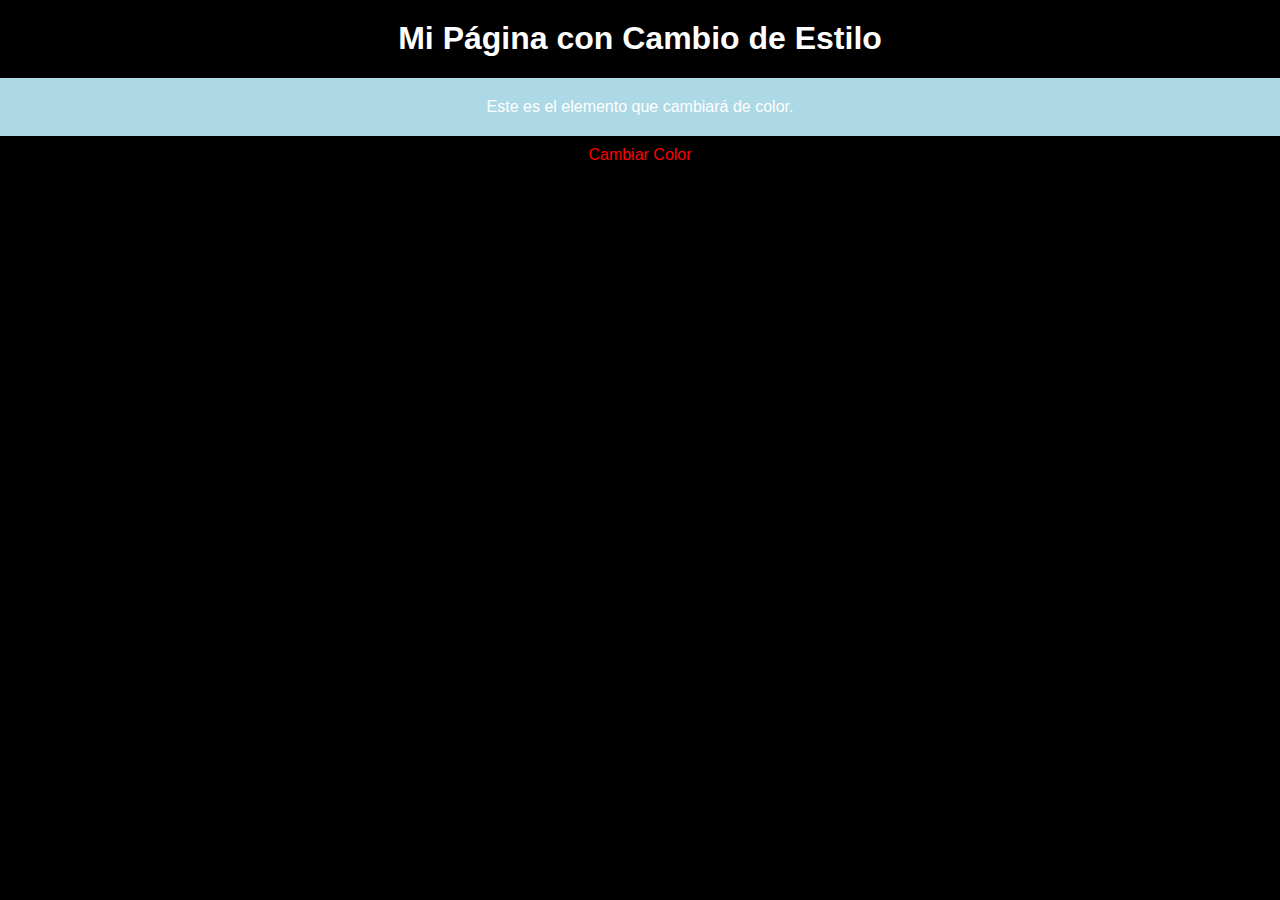
<file: Ejercicio1/index.html>
<!DOCTYPE html>
<html lang="es">
<head>
    <meta charset="UTF-8">
    <meta name="viewport" content="width=device-width, initial-scale=1.0">
    <link rel="stylesheet" href="styles.css">
    <title>Cambio de Estilo al Clic</title>
</head>
<body>

    <h1>Mi Página con Cambio de Estilo</h1>

    <div id="elementoCambiante" class="elemento">
        Este es el elemento que cambiará de color.
    </div>

    <button id="cambiarColorBtn" onclick="cambiarColor()">Cambiar Color</button>

    <script src="script.js"></script>
</body>
</html>
</file>
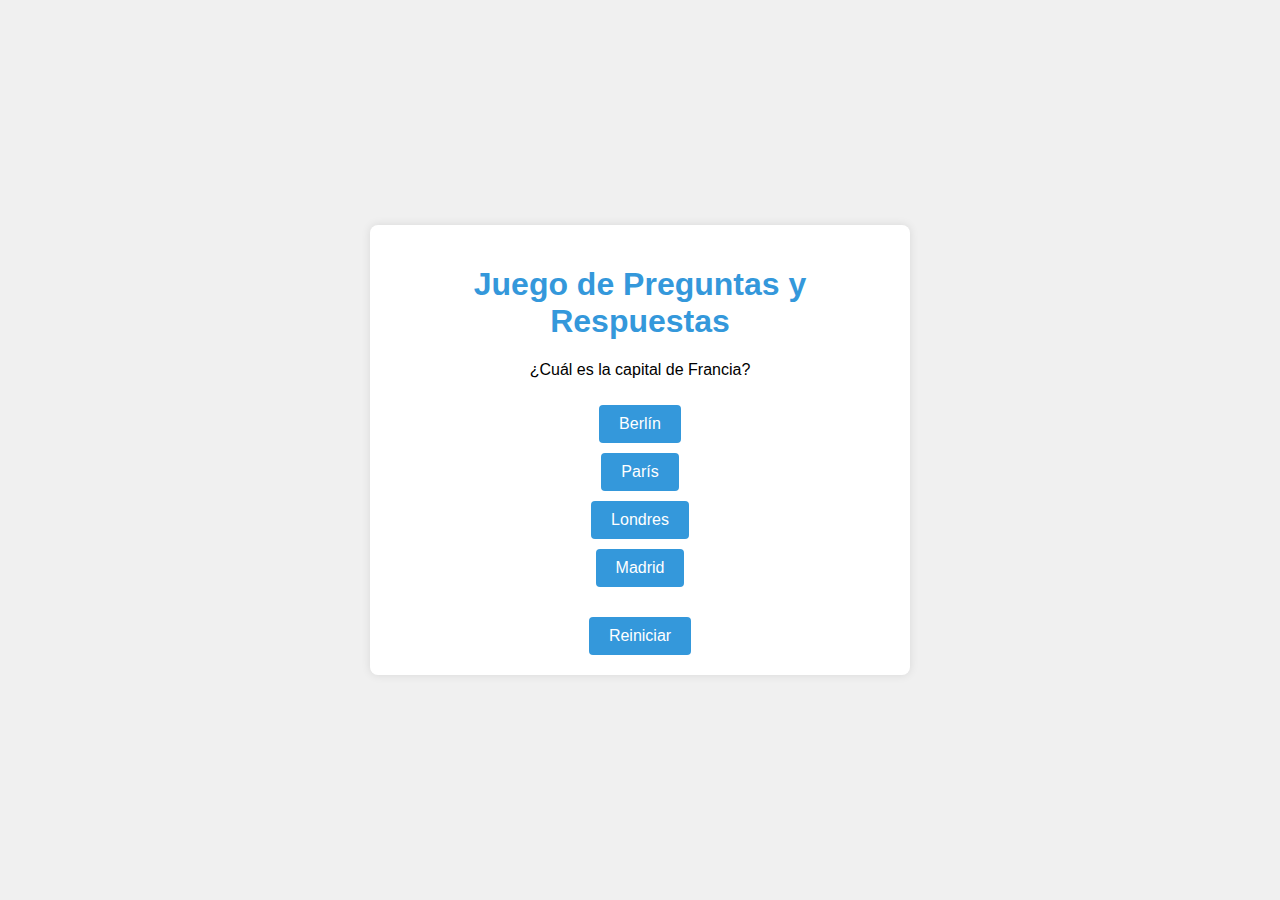
<file: Ejercicio10/index.html>
<!DOCTYPE html>
<html lang="es">
<head>
    <meta charset="UTF-8">
    <meta name="viewport" content="width=device-width, initial-scale=1.0">
    <link rel="stylesheet" href="styles.css">
    <title>Juego de Preguntas y Respuestas</title>
</head>
<body>

    <div id="juego-container">
        <h1>Juego de Preguntas y Respuestas</h1>
        <div id="pregunta-container">
            <p id="pregunta"></p>
            <div id="opciones-container"></div>
        </div>
        <button id="botonReiniciar" onclick="reiniciarJuego()">Reiniciar</button>
    </div>

    <script src="script.js"></script>
</body>
</html>
</file>
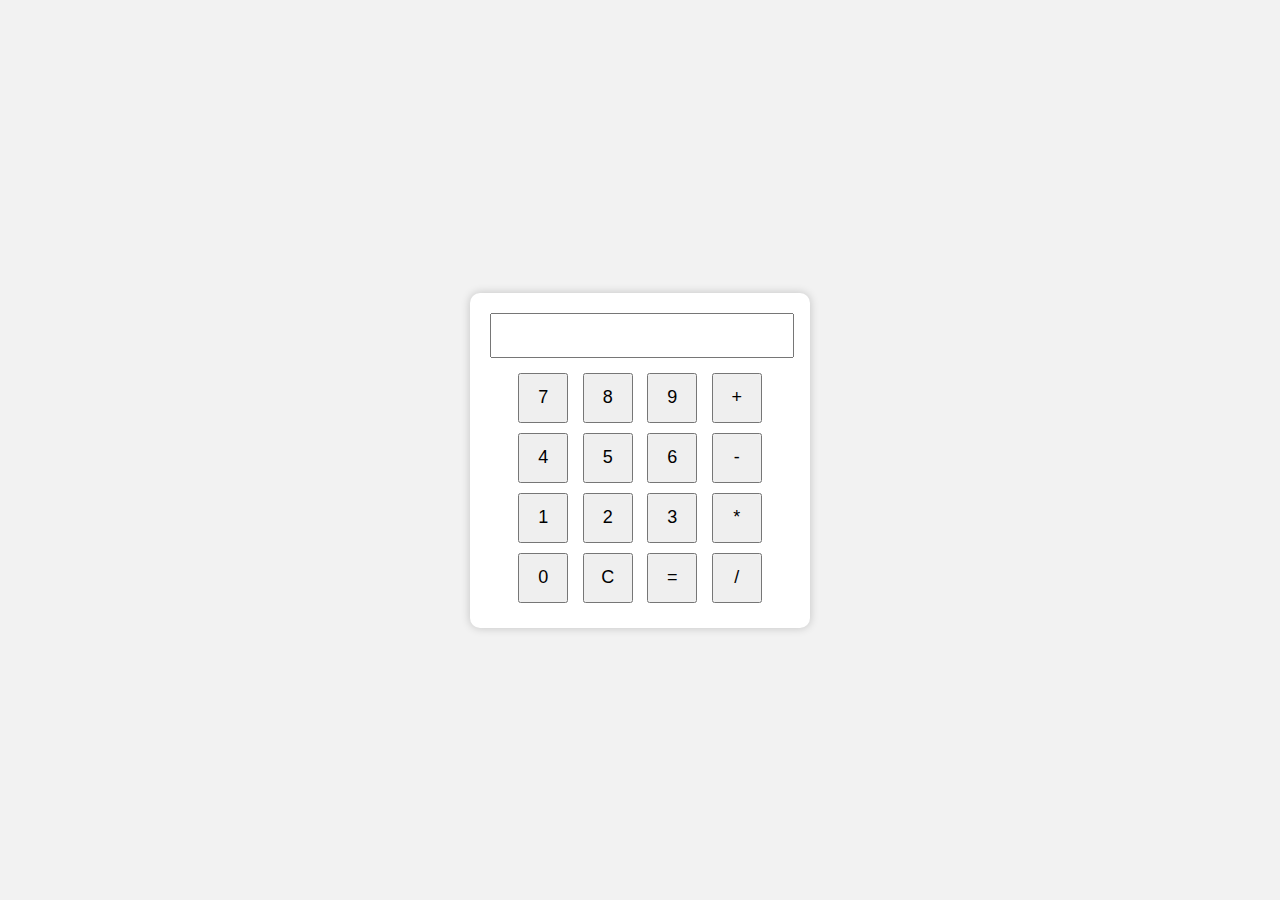
<file: Ejercicio2/index.html>
<!DOCTYPE html>
<html lang="es">
<head>
    <meta charset="UTF-8">
    <meta name="viewport" content="width=device-width, initial-scale=1.0">
    <link rel="stylesheet" href="styles.css">
    <title>Calculadora Simple</title>
</head>
<body>

    <div class="calculadora">
        <input type="text" id="resultado" readonly>

        <button onclick="agregarNumero('7')">7</button>
        <button onclick="agregarNumero('8')">8</button>
        <button onclick="agregarNumero('9')">9</button>
        <button onclick="agregarOperador('+')">+</button>

        <button onclick="agregarNumero('4')">4</button>
        <button onclick="agregarNumero('5')">5</button>
        <button onclick="agregarNumero('6')">6</button>
        <button onclick="agregarOperador('-')">-</button>

        <button onclick="agregarNumero('1')">1</button>
        <button onclick="agregarNumero('2')">2</button>
        <button onclick="agregarNumero('3')">3</button>
        <button onclick="agregarOperador('*')">*</button>

        <button onclick="agregarNumero('0')">0</button>
        <button onclick="borrar()">C</button>
        <button onclick="calcular()">=</button>
        <button onclick="agregarOperador('/')">/</button>
    </div>

    <script src="script.js"></script>
</body>
</html>
</file>
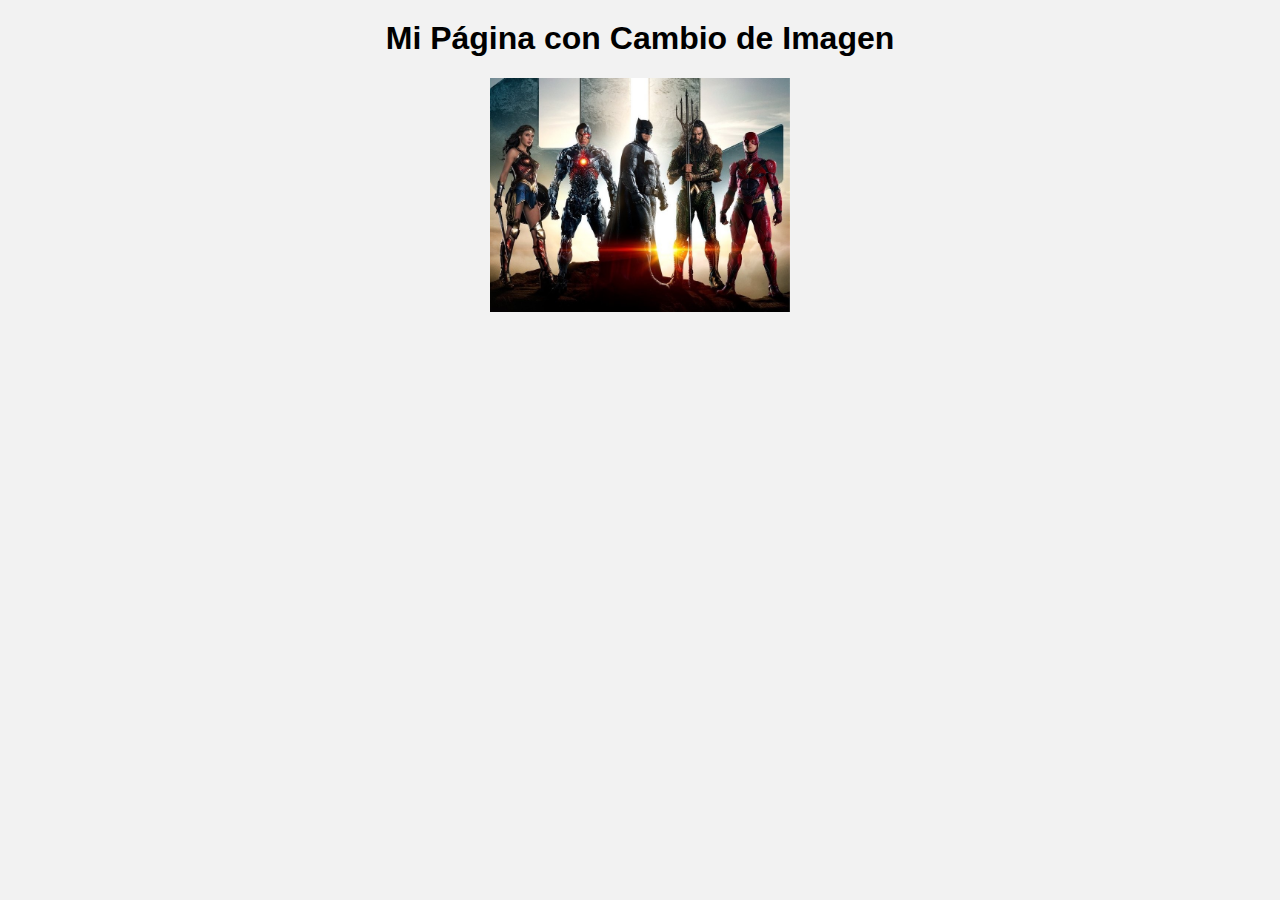
<file: Ejercicio3/index.html>
<!DOCTYPE html>
<html lang="es">
<head>
    <meta charset="UTF-8">
    <meta name="viewport" content="width=device-width, initial-scale=1.0">
    <link rel="stylesheet" href="styles.css">
    <title>Cambio de Imagen al Pasar el Ratón</title>
</head>
<body>

    <h1>Mi Página con Cambio de Imagen</h1>

    <div class="imagen-container">
        <img id="miImagen" src="imagen1.jpg" alt="Imagen Original" onmouseover="cambiarImagen()" onmouseout="restaurarImagen()">
    </div>

    <script src="script.js"></script>
</body>
</html>
</file>
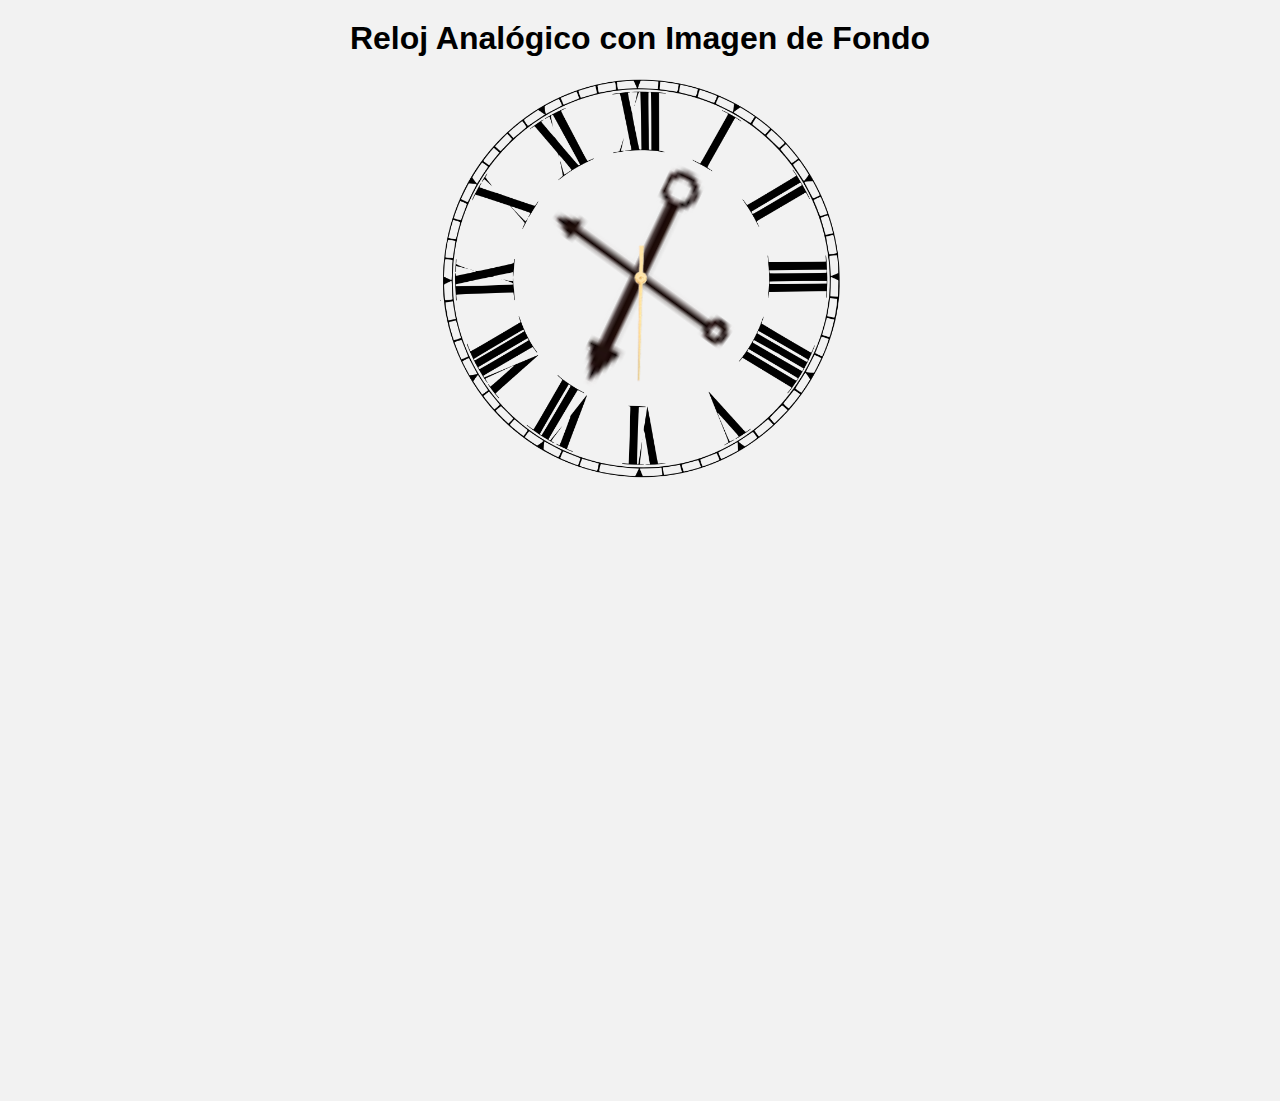
<file: Ejercicio4/index.html>
<!DOCTYPE html>
<html lang="es">
<head>
    <meta charset="UTF-8">
    <meta name="viewport" content="width=device-width, initial-scale=1.0">
    <link rel="stylesheet" href="styles.css">
    <title>Reloj Analógico con Imagen de Fondo</title>
</head>
<body>

    <h1>Reloj Analógico con Imagen de Fondo</h1>

    <div class="reloj-container">
        <img id="fondoReloj" src="reloj-fondo.png" alt="Fondo del Reloj">
        <img id="horaManecilla" src="manecilla-hora.png" alt="Manecilla de la Hora">
        <img id="minutoManecilla" src="manecilla-minuto.png" alt="Manecilla del Minuto">
        <img id="segundoManecilla" src="manecilla-segundo.png" alt="Manecilla del Segundo">
    </div>

    <script src="script.js"></script>
</body>
</html>
</file>
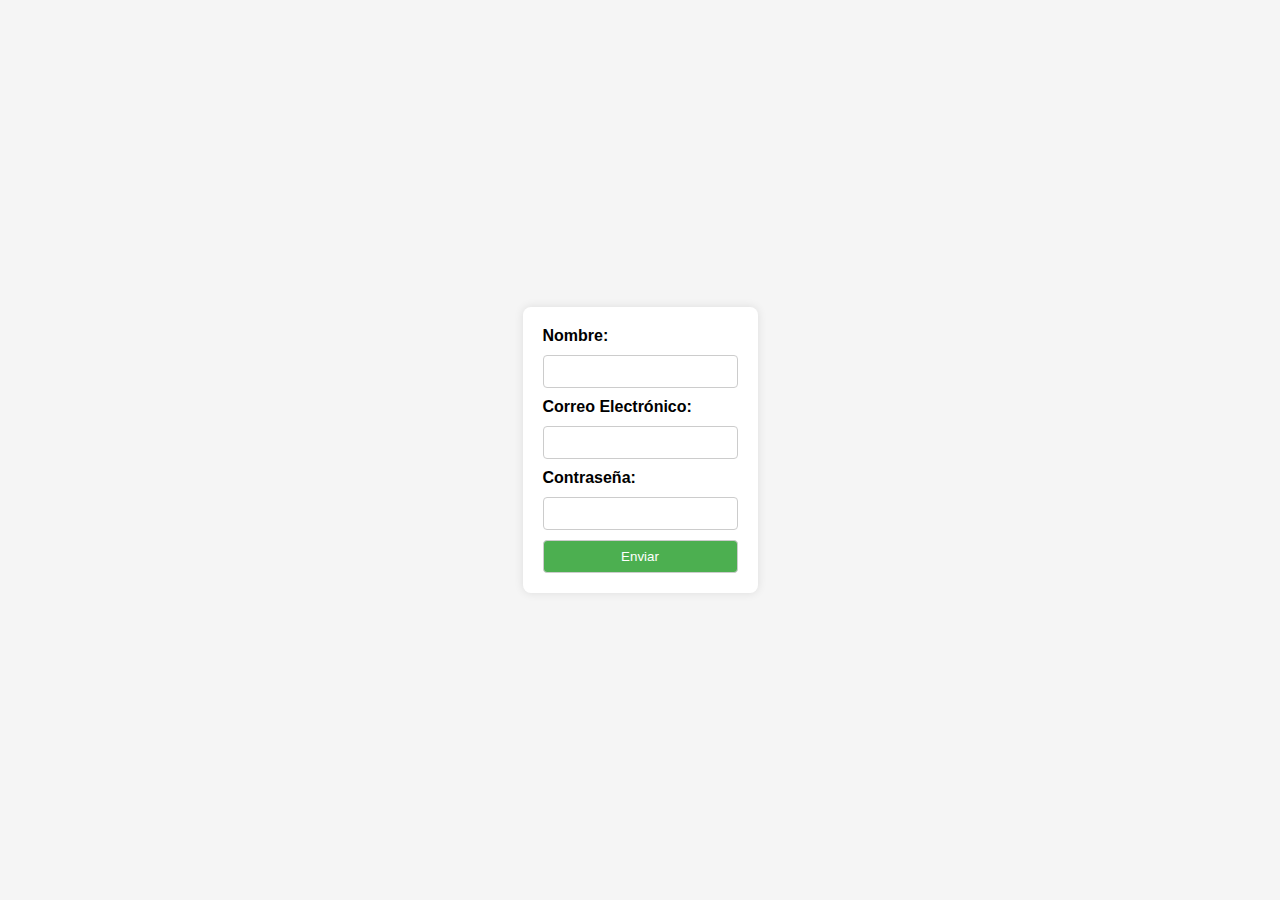
<file: Ejercicio5/index.html>
<!DOCTYPE html>
<html lang="es">
<head>
  <meta charset="UTF-8">
  <meta name="viewport" content="width=device-width, initial-scale=1.0">
  <title>Formulario de Validación</title>
  <link rel="stylesheet" href="styles.css">
</head>
<body>

  <div class="contenedor">
    <form id="miFormulario" onsubmit="return validarFormulario()">
      <label for="nombre">Nombre:</label>
      <input type="text" id="nombre" name="nombre" required>

      <label for="correo">Correo Electrónico:</label>
      <input type="email" id="correo" name="correo" required>

      <label for="contrasena">Contraseña:</label>
      <input type="password" id="contrasena" name="contrasena" required>

      <input type="submit" value="Enviar">
    </form>
  </div>

  <script src="script.js"></script>
</body>
</html>
</file>
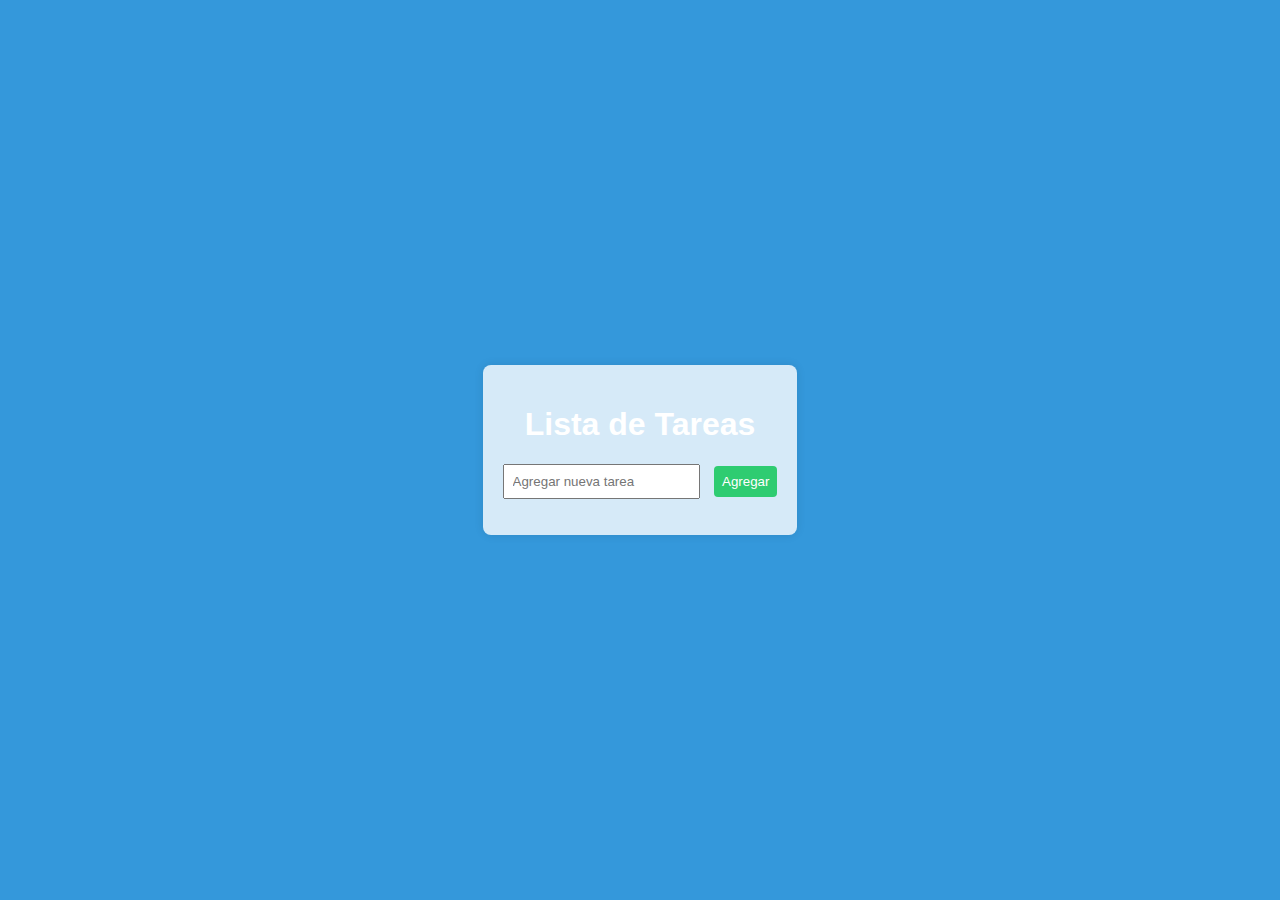
<file: Ejercicio6/index.html>
<!DOCTYPE html>
<html lang="es">
<head>
  <meta charset="UTF-8">
  <meta name="viewport" content="width=device-width, initial-scale=1.0">
  <title>Lista de Tareas</title>
  <link rel="stylesheet" href="styles.css">
</head>
<body>

  <div class="contenedor">
    <h1>Lista de Tareas</h1>

    <div id="app">
      <input type="text" id="nuevaTarea" placeholder="Agregar nueva tarea">
      <button onclick="agregarTarea()">Agregar</button>

      <ul id="listaTareas"></ul>
    </div>
  </div>

  <script src="script.js"></script>
</body>
</html>
</file>
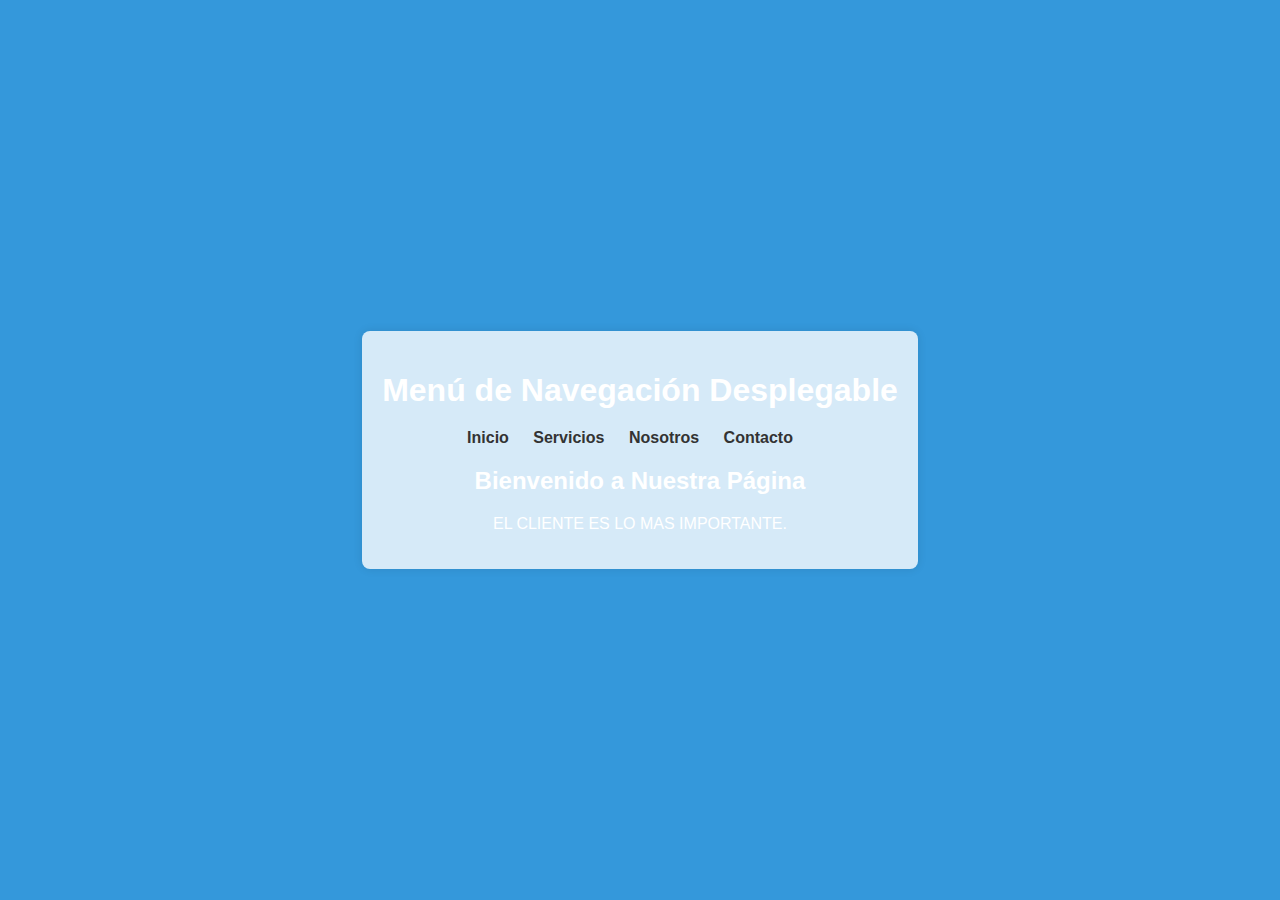
<file: Ejercicio7/index.html>
<!DOCTYPE html>
<html lang="es">
<head>
  <meta charset="UTF-8">
  <meta name="viewport" content="width=device-width, initial-scale=1.0">
  <title>Menú de Navegación</title>
  <link rel="stylesheet" href="styles.css">
</head>
<body>

  <div class="contenedor">
    <h1>Menú de Navegación Desplegable</h1>

    <nav>
      <ul>
        <li><a href="#">Inicio</a></li>
        <li class="submenu">
          <a href="#">Servicios</a>
          <ul>
            <li><a href="#">Diseño Web</a></li>
            <li><a href="#">Desarrollo Web</a></li>
            <li><a href="#">Marketing Digital</a></li>
          </ul>
        </li>
        <li class="submenu">
          <a href="#">Nosotros</a>
          <ul>
            <li><a href="#">Misión</a></li>
            <li><a href="#">Visión</a></li>
            <li><a href="#">Equipo</a></li>
          </ul>
        </li>
        <li class="submenu">
          <a href="#">Contacto</a>
          <ul>
            <li><a href="#">Información de Contacto</a></li>
            <li><a href="#">Formulario de Contacto</a></li>
          </ul>
        </li>
      </ul>
    </nav>

    <div class="contenido">
      <h2>Bienvenido a Nuestra Página</h2>
      <p>EL CLIENTE ES LO MAS IMPORTANTE.</p>
    </div>

  </div>

  <script src="script.js"></script>
</body>
</html>
</file>
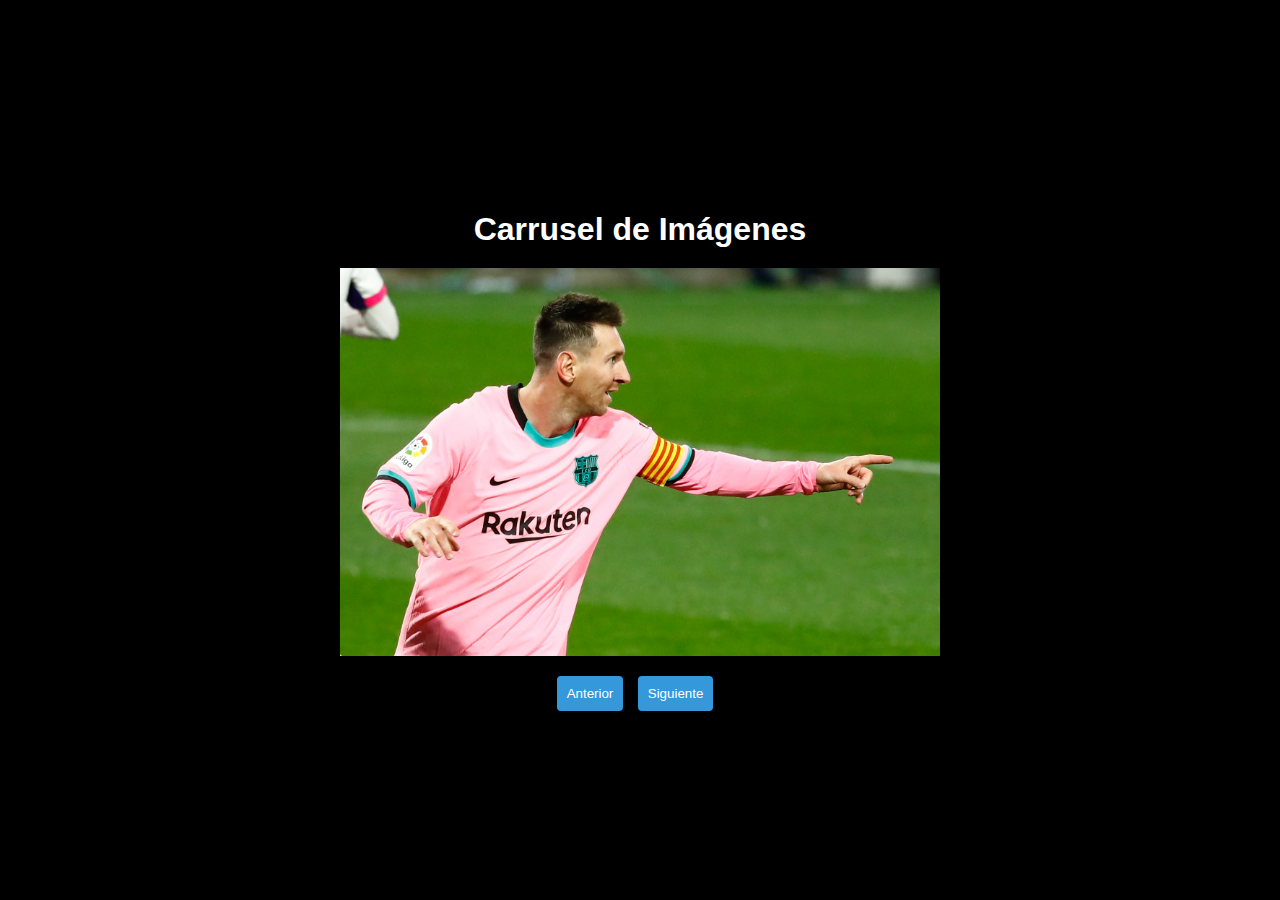
<file: Ejercicio8/index.html>
<!DOCTYPE html>
<html lang="es">
<head>
  <meta charset="UTF-8">
  <meta name="viewport" content="width=device-width, initial-scale=1.0">
  <title>Carrusel de Imágenes</title>
  <link rel="stylesheet" href="styles.css">
</head>
<body>

  <div class="contenedor">
    <h1>Carrusel de Imágenes</h1>

    <div id="carrusel" class="carrusel">
      <img src="imagen1.jpg" alt="Imagen 1">
      <img src="imagen2.jpg" alt="Imagen 2">
      <img src="imagen3.jpg" alt="Imagen 3">
      <img src="imagen4.jpg" alt="Imagen 4">
      <img src="imagen5.jpg" alt="Imagen 5">
    </div>

    <div class="controles">
      <button onclick="anteriorImagen()">Anterior</button>
      <button onclick="siguienteImagen()">Siguiente</button>
    </div>

  </div>

  <script src="script.js"></script>
</body>
</html>
</file>
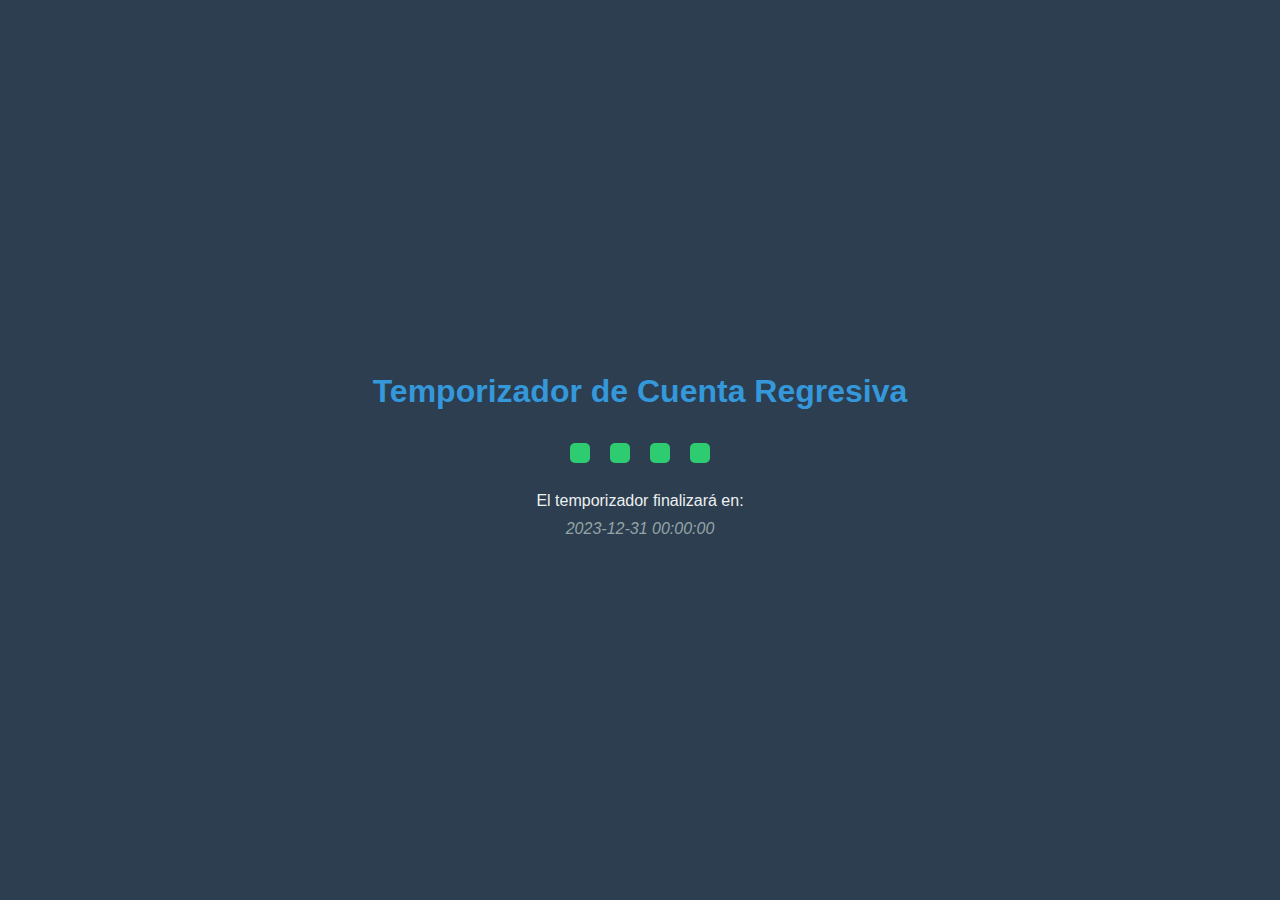
<file: Ejercicio9/index.html>
<!DOCTYPE html>
<html lang="es">
<head>
  <meta charset="UTF-8">
  <meta name="viewport" content="width=device-width, initial-scale=1.0">
  <title>Temporizador de Cuenta Regresiva</title>
  <link rel="stylesheet" href="styles.css">
</head>
<body>

  <div class="contenedor">
    <h1>Temporizador de Cuenta Regresiva</h1>

    <div id="temporizador" class="temporizador">
      <span id="dias"></span>
      <span id="horas"></span>
      <span id="minutos"></span>
      <span id="segundos"></span>
    </div>

    <p>El temporizador finalizará en:</p>
    <p id="fecha-final">2023-12-31 00:00:00</p>

  </div>

  <script src="script.js"></script>
</body>
</html>
</file>
<file: Ejercicio1/styles.css>
body {
    font-family: Arial, sans-serif;
    margin: 0;
    padding: 0;
    text-align: center;
    background-color: black;
    color: white;
}

h1 {
    margin-top: 20px;
}

.elemento {
    margin-top: 20px;
    padding: 20px;
    background-color: lightblue;
}

button {
    font-size: 16px;
    padding: 10px;
    cursor: pointer;
    border: none;
    background: none;
    color: red;
}
</file>
<file: Ejercicio10/styles.css>
body {
    font-family: 'Arial', sans-serif;
    text-align: center;
    background-color: #f0f0f0;
    display: flex;
    align-items: center;
    justify-content: center;
    height: 100vh;
    margin: 0;
}

#juego-container {
    background-color: #ffffff;
    border-radius: 8px;
    padding: 20px;
    box-shadow: 0 0 10px rgba(0, 0, 0, 0.1);
    width: 80%;
    max-width: 500px;
}

h1 {
    color: #3498db;
}

#pregunta-container {
    margin: 20px 0;
}

#opciones-container {
    display: flex;
    flex-direction: column;
    align-items: center;
}

button {
    background-color: #3498db;
    color: #ffffff;
    padding: 10px 20px;
    margin-top: 10px;
    font-size: 16px;
    cursor: pointer;
    border: none;
    border-radius: 4px;
    transition: background-color 0.3s ease;
}

button:hover {
    background-color: #2980b9;
}
</file>
<file: Ejercicio2/styles.css>
body {
    font-family: Arial, sans-serif;
    margin: 0;
    padding: 0;
    text-align: center;
    background-color: #f2f2f2;
    display: flex;
    align-items: center;
    justify-content: center;
    height: 100vh;
}

.calculadora {
    max-width: 300px;
    margin-top: 20px; 
    padding: 20px;
    background-color: #fff;
    border-radius: 10px;
    box-shadow: 0 0 10px rgba(0, 0, 0, 0.2);
}

input {
    width: calc(100% - 20px); 
    margin-bottom: 10px;
    padding: 10px;
    font-size: 18px;
}

button {
    width: 50px;
    height: 50px;
    margin: 5px;
    font-size: 18px;
    cursor: pointer;
}
</file>
<file: Ejercicio3/styles.css>
body {
    font-family: Arial, sans-serif;
    margin: 0;
    padding: 0;
    text-align: center;
    background-color: #f2f2f2;
}

h1 {
    margin-top: 20px;
}

.imagen-container {
    margin-top: 20px;
    transition: transform 0.5s; 
}

#miImagen {
    width: 300px;
    height: auto;
    transition: transform 0.5s; 
}

#miImagen:hover {
    transform: scale(1.1); 
}
</file>
<file: Ejercicio4/styles.css>
body {
    font-family: Arial, sans-serif;
    margin: 0;
    padding: 0;
    text-align: center;
    background-color: #f2f2f2;
}

h1 {
    margin-top: 20px;
}

.reloj-container {
    margin-top: 20px;
    position: relative;
    width: 400px; /* Ajusta el tamaño según sea necesario */
    height: 400px; /* Ajusta el tamaño según sea necesario */
    margin: auto;
}

img {
    position: absolute;
    top: 50%;
    left: 50%;
    transform: translate(-50%, -50%);
    width: 100%;
    height: auto;
    transition: transform 0.5s; /* Añadido para una transición suave */
}
</file>
<file: Ejercicio5/styles.css>
body {
  margin: 0;
  padding: 0;
  font-family: Arial, sans-serif;
  background-color: #f5f5f5; 
  display: flex;
  align-items: center;
  justify-content: center;
  height: 100vh;
}

.contenedor {
  background-color: #fff; 
  padding: 20px;
  border-radius: 8px;
  box-shadow: 0 0 10px rgba(0, 0, 0, 0.1); 
}

form {
  display: grid;
  gap: 10px;
}

label {
  font-weight: bold;
}

input {
  padding: 8px;
  width: 100%;
  box-sizing: border-box;
  border: 1px solid #ccc;
  border-radius: 4px;
}

input[type="submit"] {
  background-color: #4caf50; 
  color: #fff; 
  cursor: pointer;
}

input[type="submit"]:hover {
  background-color: #45a049; 
}
</file>
<file: Ejercicio6/styles.css>
body {
  margin: 0;
  padding: 0;
  font-family: Arial, sans-serif;
  background-color: #3498db; 
  display: flex;
  align-items: center;
  justify-content: center;
  height: 100vh;
  color: #fff; /* Color del texto */
}

.contenedor {
  background-color: rgba(255, 255, 255, 0.8); 
  padding: 20px;
  border-radius: 8px;
  box-shadow: 0 0 10px rgba(0, 0, 0, 0.1); 
  text-align: center;
}

#app {
  margin-top: 20px;
}

input {
  padding: 8px;
  margin-right: 10px;
}

button {
  padding: 8px;
  cursor: pointer;
  background-color: #2ecc71; 
  color: #fff; 
  border: none;
  border-radius: 4px;
}

button:hover {
  background-color: #27ae60; 
}

ul {
  list-style: none;
  padding: 0;
}

li {
  margin: 10px 0;
}


.tarea-guardada {
  background-color: #e74c3c; 
  color: #fff; 
  padding: 5px;
  border-radius: 4px;
}
</file>
<file: Ejercicio7/styles.css>
body {
  margin: 0;
  padding: 0;
  font-family: Arial, sans-serif;
  background-color: #3498db; 
  display: flex;
  align-items: center;
  justify-content: center;
  height: 100vh;
  color: #fff; /* Color del texto */
}

.contenedor {
  background-color: rgba(255, 255, 255, 0.8); 
  padding: 20px;
  border-radius: 8px;
  box-shadow: 0 0 10px rgba(0, 0, 0, 0.1); 
  text-align: center;
}

h1 {
  margin-bottom: 20px;
}

nav ul {
  list-style: none;
  padding: 0;
  margin: 0;
}

nav li {
  display: inline-block;
  margin-right: 20px;
}

nav a {
  text-decoration: none;
  color: #333; 
  font-weight: bold;
  font-size: 16px;
}

.submenu ul {
  display: none;
  position: absolute;
  background-color: #f9f9f9; 
  box-shadow: 0 0 10px rgba(0, 0, 0, 0.1); 
}

.submenu:hover ul {
  display: block;
}

.submenu ul li {
  display: block;
  margin: 0;
  padding: 10px;
}

.submenu ul li:hover {
  background-color: #e6e6e6; 
}

.mostrar {
  display: block !important;
}

.contenido {
  margin-top: 20px;
}

.submenu ul li a {
  color: #555; 
}

.submenu .submenu ul {
  background-color: #e0e0e0; 
}

.submenu .submenu ul li:hover {
  background-color: #d0d0d0; 
}
</file>
<file: Ejercicio8/styles.css>
body {
  margin: 0;
  padding: 0;
  font-family: Arial, sans-serif;
  background-color: #000; /* Fondo negro */
  display: flex;
  align-items: center;
  justify-content: center;
  height: 100vh;
  color: #fff; /* Color del texto */
}

.contenedor {
  text-align: center;
}

h1 {
  margin-bottom: 20px;
}

.carrusel {
  max-width: 600px;
  margin: 0 auto;
  overflow: hidden;
  position: relative;
}

.carrusel img {
  display: none;
  width: 100%;
  height: auto;
  transition: opacity 0.5s ease-in-out; /* Transición suave de opacidad */
}

.carrusel img.visible {
  display: block;
}

.controles {
  margin-top: 20px;
}

button {
  padding: 10px;
  cursor: pointer;
  background-color: #3498db;
  color: #fff;
  border: none;
  border-radius: 4px;
  margin-right: 10px;
}

button:hover {
  background-color: #2980b9;
}
</file>
<file: Ejercicio9/styles.css>
body {
  margin: 0;
  padding: 0;
  font-family: 'Arial', sans-serif;
  background-color: #2c3e50; /* Fondo */
  color: #ecf0f1; /* Color del texto */
  display: flex;
  align-items: center;
  justify-content: center;
  height: 100vh;
}

.contenedor {
  text-align: center;
}

h1 {
  margin-bottom: 20px;
  color: #3498db; /* Azul */
}

.temporizador {
  font-size: 36px;
  font-weight: bold;
  margin-bottom: 20px;
}

#dias,
#horas,
#minutos,
#segundos {
  display: inline-block;
  padding: 10px;
  background-color: #2ecc71; /* Verde */
  color: #fff;
  margin: 0 5px;
  border-radius: 5px;
}

p {
  margin: 10px 0;
}

#fecha-final {
  font-style: italic;
  color: #95a5a6; /* Gris claro */
}
</file>
